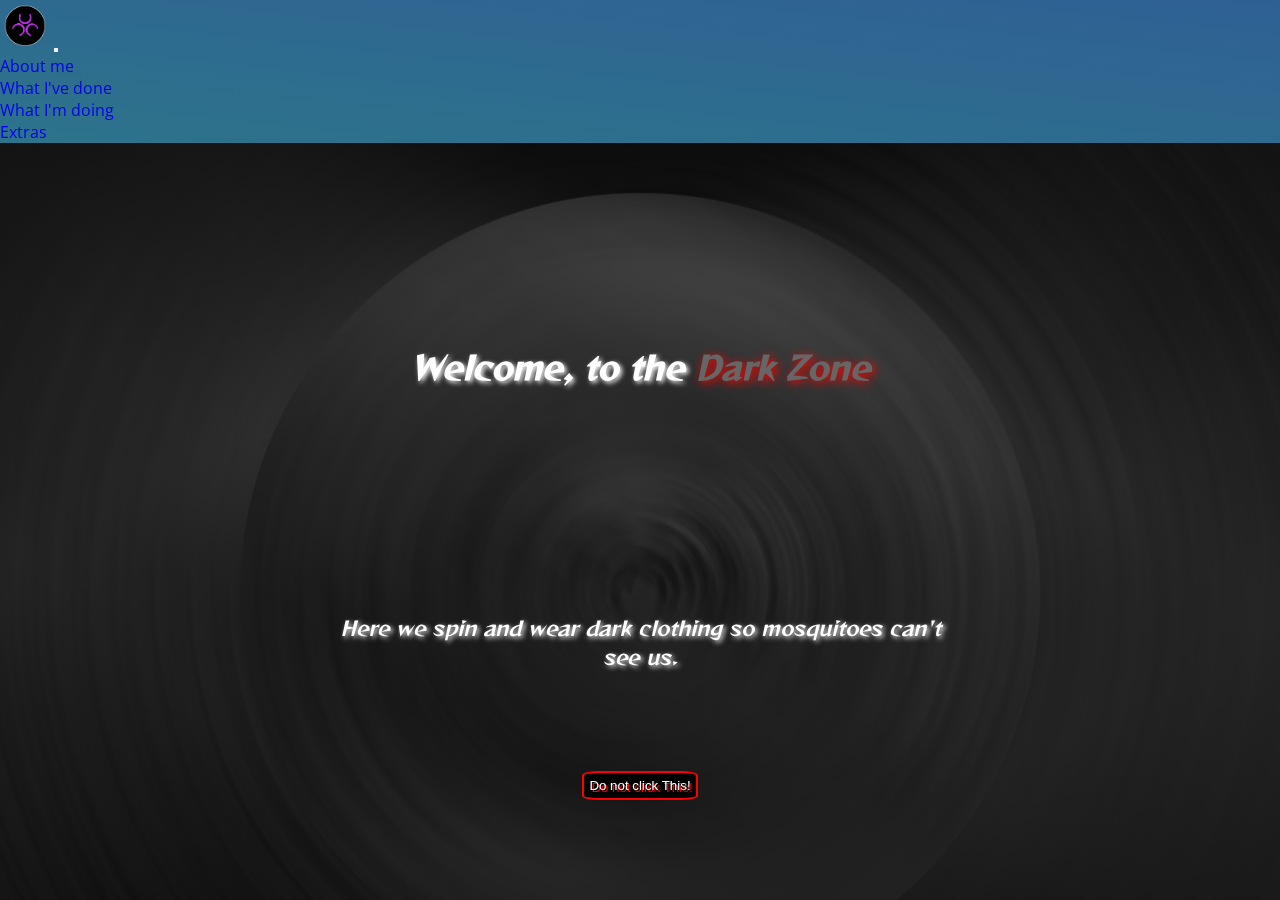
<file: more/spinny/spinny.html>
<!DOCTYPE html>
<html lang="en">
<head>
    <meta charset="UTF-8">
    <meta name="viewport" content="width=device-width, initial-scale=1">
    
    <link rel="stylesheet" href="/css/style.css">
    <link rel="shortcut icon" type="image/jpg" href="/imgs/favicon_c.ico"/>
    <title>CCC</title>


    <!-- css for text, background and disc positioning -->
    <link rel="stylesheet" href="more.css">
    <link rel="stylesheet" href="background.css">

    <!-- font by Fontworks Inc. 
    https://fonts.google.com/specimen/Reggae+One?preview.text_type=custom&sidebar.open=true&selection.family=Reggae+One#standard-styles
    -->
    <link rel="stylesheet" href="font.ttf">

    <!-- Bootstrap -->
    <link href="https://cdn.jsdelivr.net/npm/bootstrap@5.0.0-beta1/dist/css/bootstrap.min.css" rel="stylesheet" integrity="sha384-giJF6kkoqNQ00vy+HMDP7azOuL0xtbfIcaT9wjKHr8RbDVddVHyTfAAsrekwKmP1" crossorigin="anonymous">

</head>
<body style="color: #fff" class="gr_bg2">


    <div class="container-fluid">

        <div class="d-flex justify-content-center">
            <div class="backGround justify-content-center">
                <div class="rotBg gr_bg5"></div>
            </div>
        </div>

        <!-- navbar -->
        <div class="row">
                <nav class="navbar navbar-expand-md navbar-dark bg-dark">
                        <a class="navbar-brand" href="#">
                              <img src="/imgs/ccc-logo.png" width="50" height="50" alt="ccc logo">
                        </a>
                        <button class="navbar-toggler" type="button" data-toggle="collapse" data-target="#navbarText" aria-controls="navbarText" aria-expanded="false" aria-label="Toggle navigation">
                            <span class="navbar-toggler-icon"></span>
                        </button>
                    <div class="collapse navbar-collapse" id="navbarText">
                        <ul class="navbar-nav mr-auto">
                            <li class="nav-item">
                                <a class="nav-link" href="/index.html">About me</a>
                            </li>
                            <li class="nav-item">
                                <a class="nav-link" href="/done/done.html">What I've done</a>
                            </li>
                            <li class="nav-item">
                                <a class="nav-link" href="/doing/doing.html">What I'm doing</a>
                            </li>
                            <li class="nav-item">
                                <a class="nav-link active" href="/more/more.html">Extras</a>
                            </li>
                        </ul>
                    </div>
                </nav>
        </div>

        <!-- content -->
    </div>

  <!-- this div setup is for the background -->
  <div class="space0 space_center"> 
    <div id="spin_disc" class="space1 rotate"></div>
  </div>

    <div class="text_center">
      <h1  class="h1_dark"> Welcome, to the <span class="span_dark">Dark Zone</span> </h1>

      <br>
      
      <div class="main_info">
        <p class="h1_dark"> Here we spin and wear dark clothing so mosquitoes can't see us. </p>
      </div>
      
      <div class="fun_">
        <button id="switcheroo">Do not click This!</button>
      </div>

    </div>

    <!-- linking the page with jqeury -->
    <script src="https://code.jquery.com/jquery-3.3.1.slim.min.js" integrity="sha384-q8i/X+965DzO0rT7abK41JStQIAqVgRVzpbzo5smXKp4YfRvH+8abtTE1Pi6jizo" crossorigin="anonymous"></script>

    <!-- jquery script for the rotation. Whatever element you give a class of "rotate" to, will start rotating with given data -->
    <script>

      var rotation = 0;
      jQuery.fn.rotate = function(degrees) {
          $(this).css({
          '-webkit-transform': 'rotate(' + degrees + 'deg)',
          '-moz-transform': 'rotate(' + degrees + 'deg)',
          '-ms-transform': 'rotate(' + degrees + 'deg)',
          'transform': 'rotate(' + degrees + 'deg)'
          });
          return $(this);
      };

      // rotation number can be lowered or increased. Increasing will speed it up and lowering will slow the rotation
      // when changing, please change both ROTO and revROTO values
      function ROTO() {
        rotation += 0.1;
        $('.rotate').rotate(rotation);
      }
      function revROTO() {
        rotation -= 0.1;
        $('.rotate').rotate(rotation);
      }
      // variables for interval targeting
      var spinRight;
      var spinLeft;

      // This makes the disc spin when everything is ready
      $(window).one("load", function() {
        spinRight = setInterval(ROTO, 1);
      });

      // Button toggle. This long line is necessary, because newer jquery does not support clickToggle anymore and Toggle has a different function
      $(document).ready(function($){

        $('#switcheroo').on('click',function() {
          if($(this).attr('data-click-state') == 1) {
            $(this).attr('data-click-state', 0);
            
            clearInterval(spinLeft);
            spinRight = setInterval(ROTO, 1);

          } else {
            $(this).attr('data-click-state', 1);

            clearInterval(spinRight);
            spinLeft = setInterval(revROTO, 1);

          };
        });

      });

    </script>

</body>
</html>
</file>
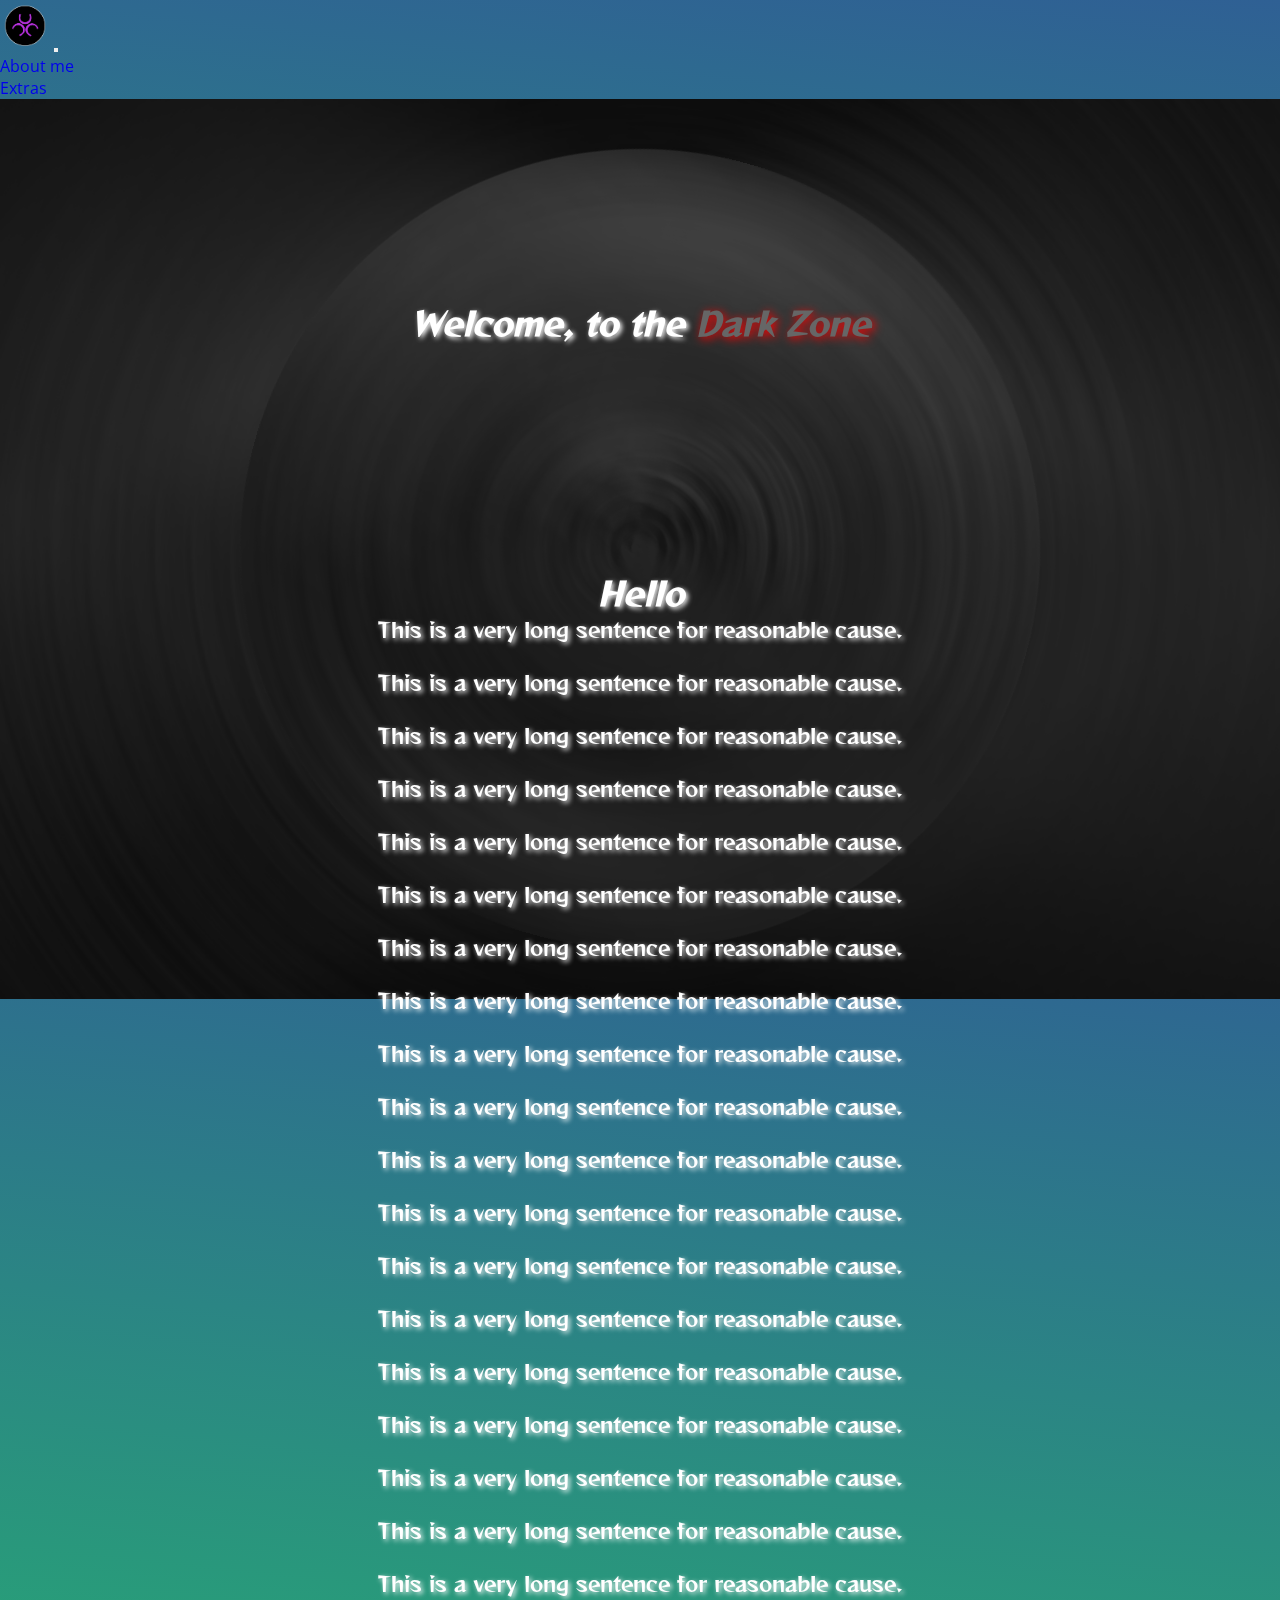
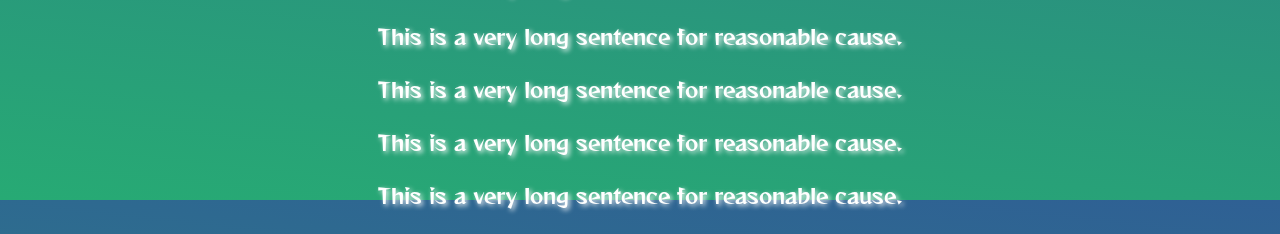
<file: more/spinny/spinny2.html>
<!DOCTYPE html>
<html lang="en">
<head>
    <meta charset="UTF-8">
    <meta name="viewport" content="width=device-width, initial-scale=1">
    
    <link rel="stylesheet" href="/css/style.css">
    <link rel="shortcut icon" type="image/jpg" href="/imgs/favicon_c.ico"/>
    <title>CCC</title>


    <!-- css for text, background and disc positioning -->
    <link rel="stylesheet" href="spinny.css">
    <link rel="stylesheet" href="background.css">

    <!-- font by Fontworks Inc. 
    https://fonts.google.com/specimen/Reggae+One?preview.text_type=custom&sidebar.open=true&selection.family=Reggae+One#standard-styles
    -->
    <link rel="stylesheet" href="font.ttf">

    <!-- Bootstrap -->
    <link href="https://cdn.jsdelivr.net/npm/bootstrap@5.0.0-beta1/dist/css/bootstrap.min.css" rel="stylesheet" integrity="sha384-giJF6kkoqNQ00vy+HMDP7azOuL0xtbfIcaT9wjKHr8RbDVddVHyTfAAsrekwKmP1" crossorigin="anonymous">

</head>
<body style="color: #fff" class="gr_bg2">


    <div class="container-fluid">

        <!-- spinny background divs -->
        <div class="d-flex justify-content-center">
            <div class="backGround justify-content-center">
                <div class="rotBg gr_bg5"></div>
            </div>
        </div>

        <!-- navbar -->
        <div class="row">
                <nav class="navbar navbar-expand-md fixed-top navbar-dark bg-dark">
                        <a class="navbar-brand" href="#">
                              <img src="/imgs/ccc-logo.png" width="50" height="50" alt="ccc logo">
                        </a>
                        <button class="navbar-toggler" type="button" data-toggle="collapse" data-target="#navbarText" aria-controls="navbarText" aria-expanded="false" aria-label="Toggle navigation">
                            <span class="navbar-toggler-icon"></span>
                        </button>
                    <div class="collapse navbar-collapse" id="navbarText">
                        <ul class="navbar-nav mr-auto">
                            <li class="nav-item">
                                <a class="nav-link" href="/index.html">About me</a>
                            </li>
                            <li class="nav-item">
                                <a class="nav-link active" href="/more/more.html">Extras</a>
                            </li>
                        </ul>
                    </div>
                </nav>
        </div>

        <!-- content -->
    </div>

  <!-- this div setup is for the background -->
  <div class="space0 space_center"> 
    <div id="spin_disc" class="space1 rotate"></div>
  </div>

    <div class="text_center">
      <h1  class="h1_dark"> Welcome, to the <span class="span_dark">Dark Zone</span> </h1>

      <br>
      
      <div class="main_info">
        <h1 class="h1_dark">Hello</h1>
        <p>This is a very long sentence for reasonable cause.</p><br>
        <p>This is a very long sentence for reasonable cause.</p><br>
        <p>This is a very long sentence for reasonable cause.</p><br>
        <p>This is a very long sentence for reasonable cause.</p><br>
        <p>This is a very long sentence for reasonable cause.</p><br>
        <p>This is a very long sentence for reasonable cause.</p><br>
        <p>This is a very long sentence for reasonable cause.</p><br>
        <p>This is a very long sentence for reasonable cause.</p><br>
        <p>This is a very long sentence for reasonable cause.</p><br>
        <p>This is a very long sentence for reasonable cause.</p><br>
        <p>This is a very long sentence for reasonable cause.</p><br>
        <p>This is a very long sentence for reasonable cause.</p><br>
        <p>This is a very long sentence for reasonable cause.</p><br>
        <p>This is a very long sentence for reasonable cause.</p><br>
        <p>This is a very long sentence for reasonable cause.</p><br>
        <p>This is a very long sentence for reasonable cause.</p><br>
        <p>This is a very long sentence for reasonable cause.</p><br>
        <p>This is a very long sentence for reasonable cause.</p><br>
        <p>This is a very long sentence for reasonable cause.</p><br>
        <p>This is a very long sentence for reasonable cause.</p><br>
        <p>This is a very long sentence for reasonable cause.</p><br>
        <p>This is a very long sentence for reasonable cause.</p><br>
        <p>This is a very long sentence for reasonable cause.</p><br>

      </div>

    </div>

    <!-- linking the page with jqeury (+ bootstrap for navbar burger button function) -->
    <script src="https://code.jquery.com/jquery-3.3.1.slim.min.js" integrity="sha384-q8i/X+965DzO0rT7abK41JStQIAqVgRVzpbzo5smXKp4YfRvH+8abtTE1Pi6jizo" crossorigin="anonymous"></script>
    <script src="https://stackpath.bootstrapcdn.com/bootstrap/4.2.1/js/bootstrap.min.js" integrity="sha384-B0UglyR+jN6CkvvICOB2joaf5I4l3gm9GU6Hc1og6Ls7i6U/mkkaduKaBhlAXv9k" crossorigin="anonymous"></script>

    <!-- jquery script for the rotation. Whatever element you give a class of "rotate" to, will start rotating with given data -->
    <script>

      var rotation = 0;
      jQuery.fn.rotate = function(degrees) {
          $(this).css({
          '-webkit-transform': 'rotate(' + degrees + 'deg)',
          '-moz-transform': 'rotate(' + degrees + 'deg)',
          '-ms-transform': 'rotate(' + degrees + 'deg)',
          'transform': 'rotate(' + degrees + 'deg)'
          });
          return $(this);
      };

      // rotation number can be lowered or increased. Increasing will speed it up and lowering will slow the rotation
      // when changing, please change both ROTO and revROTO values
      function ROTO() {
        rotation += 0.1;
        $('.rotate').rotate(rotation);
      }
      function revROTO() {
        rotation -= 0.1;
        $('.rotate').rotate(rotation);
      }
      // variables for interval targeting
      var spinRight;
      var spinLeft;

      // This makes the disc spin when everything is ready
      $(window).one("load", function() {
        spinRight = setInterval(ROTO, 1);
      });

      // Button toggle. This long line is necessary, because newer jquery does not support clickToggle anymore and Toggle has a different function
      $(document).ready(function($){

        $('#switcheroo').on('click',function() {
          if($(this).attr('data-click-state') == 1) {
            $(this).attr('data-click-state', 0);
            
            clearInterval(spinLeft);
            spinRight = setInterval(ROTO, 1);

          } else {
            $(this).attr('data-click-state', 1);

            clearInterval(spinRight);
            spinLeft = setInterval(revROTO, 1);

          };
        });

      });

    </script>

</body>
</html>
</file>
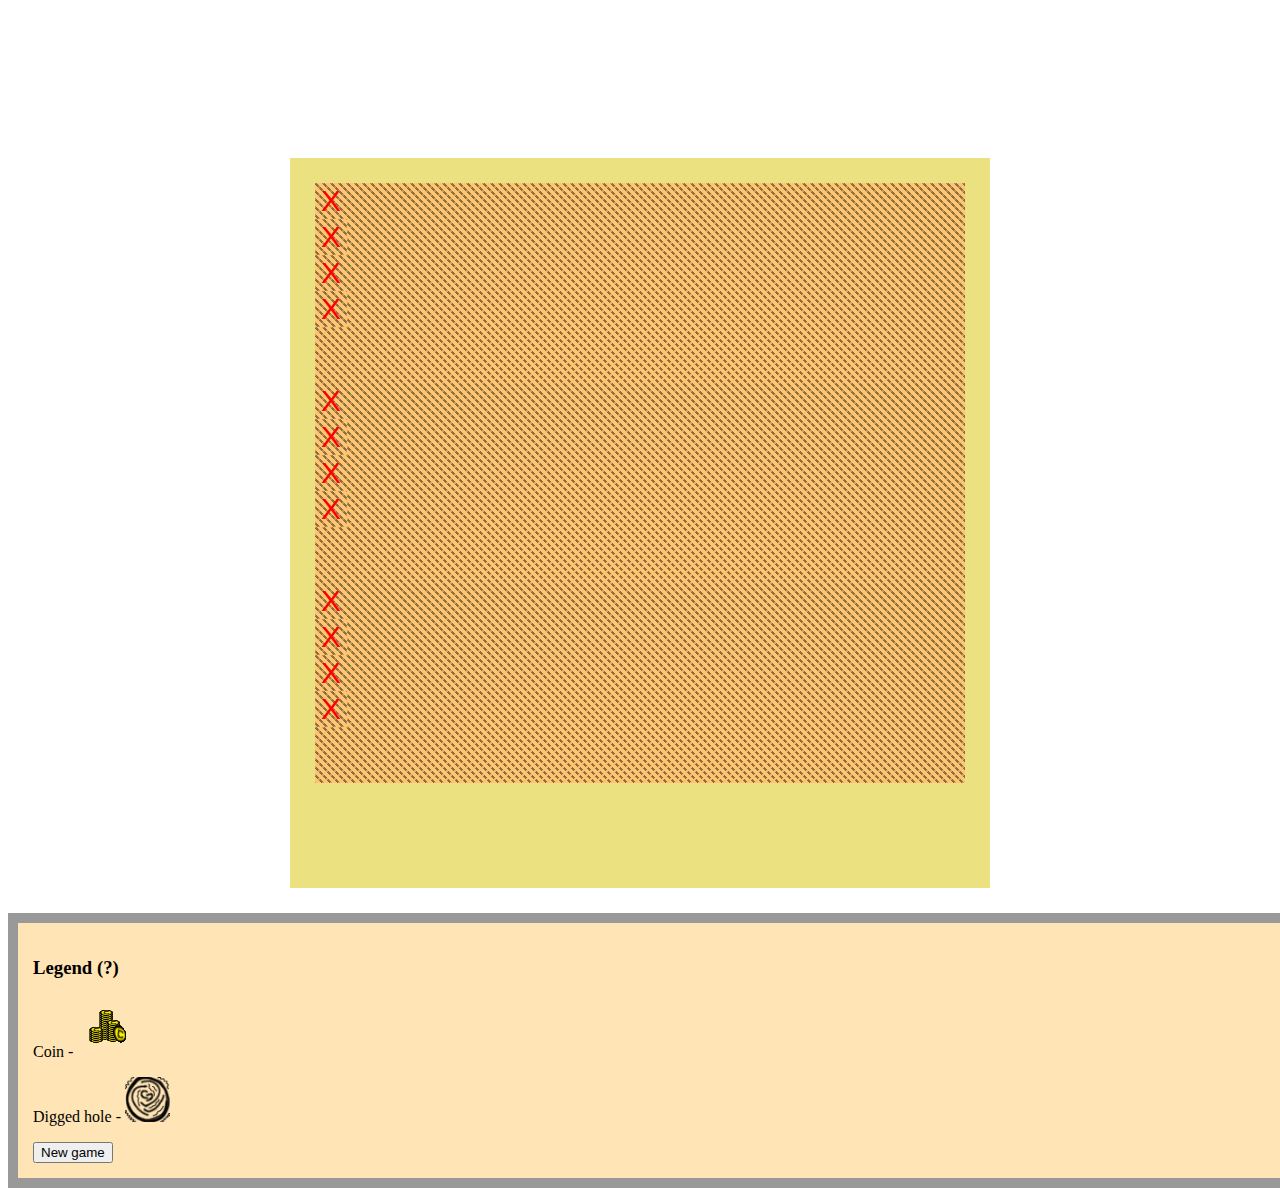
<file: more/treasuregame/treasuregame.html>
<!DOCTYPE html>
<html lang="en">
<head>
    <meta charset="utf-8">
    <meta name="viewport" content="width=device-width, initial-scale=1">
    <link rel="stylesheet" href="https://cdn.jsdelivr.net/npm/bootstrap@4.5.3/dist/css/bootstrap.min.css" integrity="sha384-TX8t27EcRE3e/ihU7zmQxVncDAy5uIKz4rEkgIXeMed4M0jlfIDPvg6uqKI2xXr2" crossorigin="anonymous">
    <title>Chris Kottisse</title>
    <style>
    .mapcontainer {
        background-color: #ebe181;
        margin: 0 auto;
        width: 650px;
        height: 680px;
        padding: 25px;
    }
    .row {
        margin: 0 auto;
        justify-content: space-evenly;
        background-image: url(imgs/sand.png);
        background-repeat: no-repeat;
        background-color: moccasin;
        height: 200px;
    }
    .button-flexx {
        height: 100%;
    }
    .row button {
        background-image: url(imgs/sand.png);
        color: #ff0000;
        font-size: 30px;
        border: 0px;
    }

    .extras {
        margin: 0 auto;
        justify-content: space-evenly;
    }
    .infotip {
        cursor: help;
    }
    .better-bg {
        padding-top: 25px;
        background-image: none;
        background-color: white;
    }
    </style>
    <!-- jquery -->
    <script src="https://code.jquery.com/jquery-3.5.1.js" integrity="sha256-QWo7LDvxbWT2tbbQ97B53yJnYU3WhH/C8ycbRAkjPDc=" crossorigin="anonymous"></script>
    <script src="https://cdn.jsdelivr.net/npm/bootstrap@4.5.3/dist/js/bootstrap.bundle.min.js" integrity="sha384-ho+j7jyWK8fNQe+A12Hb8AhRq26LrZ/JpcUGGOn+Y7RsweNrtN/tE3MoK7ZeZDyx" crossorigin="anonymous"></script>
</head>
<body style="padding-top: 150px">
<div class="container">
    <div class="mapcontainer">
    <div class="button-flexx">
    <div class="row align-items-center">
        <div class="col-sm-1">
            <button class="button1" id="1">X</button>
        </div>
        <div class="col-sm-1">
            <button class="button2" id="2">X</button>
        </div>
        <div class="col-sm-1">
            <button class="button3" id="3">X</button>
        </div>
        <div class="col-sm-1">
            <button class="button4" id="4">X</button>
        </div>
    </div>
    <div class="row align-items-center">
        <div class="col-sm-1">
            <button class="button5" id="5">X</button>
        </div>
        <div class="col-sm-1">
            <button class="button6" id="6">X</button>
        </div>
        <div class="col-sm-1">
            <button class="button7" id="7">X</button>
        </div>
        <div class="col-sm-1">
            <button class="button8" id="8">X</button>
        </div>
    </div>
    <div class="row align-items-center">
        <div class="col-sm-1">
            <button class="button9" id="9">X</button>
        </div>
        <div class="col-sm-1">
            <button class="button10" id="10">X</button>
        </div>
        <div class="col-sm-1">
            <button class="button11" id="11">X</button>
        </div>
        <div class="col-sm-1">
            <button class="button12" id="12">X</button>
        </div>
    </div>
    </div>
    </div>
    <div class="row align-items-center better-bg">
        <div class="col-md-6">
            <div class="legend" style="border: 10px solid #999;background-color: moccasin;width: 100%;height:100%;padding:15px">
                <h3>Legend <span class="infotip" title="Press through the X-s and fine some coin!">(?)</span></h3>
                <p>Coin - <span><img src="imgs/coin-original.png" width="60px" height="60px"></span></p>
                <p>Digged hole - <span><img src="imgs/sandhole.png" width="45px" height="45px"></span></p>
                <input type="button" id="newgame" class="btn btn-success" value="New game">
            </div>
        </div>
    </div>
</div>
<script>
    //  ? tooltip activator
    $( function() {
        $( ".infotip" ).tooltip({
            track: true
        });
    });
    
    // new game button
    $('#newgame').click(function() {
        location.reload();
    });

    // Gold location randomization - for every button it generates a random number and if that number is not 10
    // then on button click it replaces the button with empty sand hole, but if the random number is 10
    // then on button click you recieve some coin. 10% chance to get coin
    // Drew the coin pillars myself, pretty proud of it
    $(document).ready(function(){
        var x = Math.floor((Math.random() * 12) + 1);
        if ( x < 11 ) {
            $('.button1').on('click', function () {
                    $(this).replaceWith('<img src="imgs/sandhole.png"/>');
            });
        } else {
            $('.button1').on('click', function () {
                $(this).replaceWith('<img src="imgs/sandhole.png"/>');
            });
        };
    });
    
    $(document).ready(function(){
        var x = Math.floor((Math.random() * 12) + 1);
        if ( x < 11 ) {
            $('.button2').on('click', function () {
                    $(this).replaceWith('<img src="imgs/sandhole.png"/>');
            });
        } else {
            $('.button2').on('click', function () {
                $(this).replaceWith('<img src="imgs/coin-original.png"/>');
            });
        };
    });
    
    $(document).ready(function(){
        var x = Math.floor((Math.random() * 12) + 1);
        if ( x < 11 ) {
            $('.button3').on('click', function () {
                    $(this).replaceWith('<img src="imgs/sandhole.png"/>');
            });
        } else {
            $('.button3').on('click', function () {
                $(this).replaceWith('<img src="imgs/coin-original.png"/>');
            });
        };
    });
    
    $(document).ready(function(){
        var x = Math.floor((Math.random() * 12) + 1);
        if ( x < 11 ) {
            $('.button4').on('click', function () {
                    $(this).replaceWith('<img src="imgs/sandhole.png"/>');
            });
        } else {
            $('.button4').on('click', function () {
                $(this).replaceWith('<img src="imgs/coin-original.png"/>');
            });
        };
    });
    
    $(document).ready(function(){
        var x = Math.floor((Math.random() * 12) + 1);
        if ( x < 11 ) {
            $('.button5').on('click', function () {
                    $(this).replaceWith('<img src="imgs/sandhole.png"/>');
            });
        } else {
            $('.button5').on('click', function () {
                $(this).replaceWith('<img src="imgs/coin-original.png"/>');
            });
        };
    });
    
    $(document).ready(function(){
        var x = Math.floor((Math.random() * 12) + 1);
        if ( x < 11 ) {
            $('.button6').on('click', function () {
                    $(this).replaceWith('<img src="imgs/sandhole.png"/>');
            });
        } else {
            $('.button6').on('click', function () {
                $(this).replaceWith('<img src="imgs/coin-original.png"/>');
            });
        };
    });
    
    $(document).ready(function(){
        var x = Math.floor((Math.random() * 12) + 1);
        if ( x < 11 ) {
            $('.button7').on('click', function () {
                    $(this).replaceWith('<img src="imgs/sandhole.png"/>');
            });
        } else {
            $('.button7').on('click', function () {
                $(this).replaceWith('<img src="imgs/coin-original.png"/>');
            });
        };
    });
    
    $(document).ready(function(){
        var x = Math.floor((Math.random() * 12) + 1);
        if ( x < 11 ) {
            $('.button8').on('click', function () {
                    $(this).replaceWith('<img src="imgs/sandhole.png"/>');
            });
        } else {
            $('.button8').on('click', function () {
                $(this).replaceWith('<img src="imgs/coin-original.png"/>');
            });
        };
    });
    
    $(document).ready(function(){
        var x = Math.floor((Math.random() * 12) + 1);
        if ( x < 11 ) {
            $('.button9').on('click', function () {
                    $(this).replaceWith('<img src="imgs/sandhole.png"/>');
            });
        } else {
            $('.button9').on('click', function () {
                $(this).replaceWith('<img src="imgs/coin-original.png"/>');
            });
        };
    });
    
    $(document).ready(function(){
        var x = Math.floor((Math.random() * 12) + 1);
        if ( x < 11 ) {
            $('.button10').on('click', function () {
                    $(this).replaceWith('<img src="imgs/sandhole.png"/>');
            });
        } else {
            $('.button10').on('click', function () {
                $(this).replaceWith('<img src="imgs/coin-original.png"/>');
            });
        };
    });
    
    $(document).ready(function(){
        var x = Math.floor((Math.random() * 12) + 1);
        if ( x < 11 ) {
            $('.button11').on('click', function () {
                    $(this).replaceWith('<img src="imgs/sandhole.png"/>');
            });
        } else {
            $('.button11').on('click', function () {
                $(this).replaceWith('<img src="imgs/coin-original.png"/>');
            });
        };
    });
    
    $(document).ready(function(){
        var x = Math.floor((Math.random() * 12) + 1);
        if ( x < 11 ) {
            $('.button12').on('click', function () {
                    $(this).replaceWith('<img src="imgs/sandhole.png"/>');
            });
        } else {
            $('.button12').on('click', function () {
                $(this).replaceWith('<img src="imgs/coin-original.png"/>');
            });
        };
    });
    
    
    // $("button").click(function() {
	// $(".buttonroll").each(function() {
	// 	var x = Math.floor((Math.random() * 12) + 1);
	// 	if ( x < 11 ) {
	// 		$(this).replaceWith('<img src="./treasuregame/treasuregame/treasuregame/imgs/sandhole.png"/>');
	// 	} else {
    //         $(this).replaceWith('<img src="./imgs/coin-original.png"/>');
	// 	}
	// })
    // });
    
    
    
    
    
    
    
    // below this line are prototypes i tried first, the idea was to random a number with jquery
    // and the button id that matches with that random number between 1 and 12 will replace that
    // button's search_sand class with gold_found class. search_sand replaced button with a sand_hole.png.
    // I couldn't figure out why .removeClass("search_sand")
    
//    // if X is not the prize, create sand around
//    $('.search_sand').on('click', function () {
//        $(this).replaceWith('<img src="./treasuregame/treasuregame/treasuregame/imgs/sandhole.png"/>');
//    });
//    // if X is the prize, dig up gold
//    $('.gold_found').on('click', function () {
//        $(this).replaceWith('<img src="./imgs/coin-original.png"/>');
//    });
    
//    // randomizes 1 of the many X-s to hold gold
//    $(document).ready(function(){
//        var x = Math.floor((Math.random() * 12) + 1);
//	    document.getElementById("demo").innerHTML = x;
//        $("button").hover(function(){
//	        // randomizes a number, sets it equal to one of the 12 X-s and sets one of them to hold gold
//	        $("button").eq(random).removeClass("search_sand");
//        });
//    });

//	$( window ).on( "load", function() {
//	    // randomizes a number, sets it equal to one of the 12 X-s and sets one of them to hold gold
//	    if ( $('button').attr("id") == x ) {
//	        $(this).removeClass("search_sand").addClass("gold_found");
//	    };
//    });
    

</script>
</body>
</html>
</file>
<file: css/style.css>
/* custom font import */
@import url('https://fonts.googleapis.com/css2?family=Open+Sans&display=swap');
body {
    width: 100%;
    height: 100vh;
    color: white;
    font-family: 'Open Sans', sans-serif;
}

/* anchor element specs */
a:link {
    text-decoration: none;
}
  
a:visited {
    text-decoration: none;
}
  
a:hover {
    text-decoration: none;
}
  
a:active {
    text-decoration: none;
}

.cooltext {
    color: #6919c4;
}
/* coloring for Focus box anchors */
.aLinks {
    color: rgb(225, 250, 135);
}
.aLinks:visited {
    color: rgb(225, 250, 135);
}
.aLinks:hover {
    color: rgb(255, 203, 71);
}

/* custom gradient coloring for backgrounds */
.gr_bg1 {
    background: rgb(168,95,207);
    background: radial-gradient(circle, rgba(168,95,207,1) 0%, rgba(47,47,87,1) 46%, rgba(209,16,153,1) 100%);
}
.gr_bg2 {
    background: rgb(39,170,116);
    background: linear-gradient(6deg, rgba(39,170,116,1) 0%, rgba(47,96,148,1) 100%);
}
.gr_bg3 {
    background: rgb(35,161,205);
    background: radial-gradient(circle, rgba(35,161,205,1) 0%, rgba(0,0,0,1) 100%);
}
.gr_bg4 {
    background: rgb(131,61,196);
    background: radial-gradient(circle, rgba(131,61,196,1) 0%, rgba(194,148,193,1) 100%);
}

.gr_bg5 {
    background: rgb(173,86,180);
    background: linear-gradient(56deg, rgba(173,86,180,1) 0%, rgba(57,200,204,1) 100%);
}

/* animated version
body {
	background: linear-gradient(-45deg, #000000, #700fb1, #23a6d5, #200096);
	background-size: 400% 400%;
	animation: gradientAnim 10s ease infinite;
}
@keyframes gradientAnim {
	0% {background-position: 0% 50%;}
	50% {background-position: 100% 50%;}
	100% {background-position: 0% 50%;}
}
*/


.bodyStyle {
    color: #fff;
    height: 100%;
    background-position: center;
    background-size: cover;
}

.welcome_logo {
    width: 50%;
}

.bigger_font {
    font-size: 110%;
}

.myLogo {
    padding-top: 100px;
}

#info_box {
    border: 2px solid #fff;
    border-radius: 5%;
    width: 500px;
    padding: 15px 20px;
} 

/* about me specifics */
#about_box {
    padding-top: 45px;
}

/* done specifics */
#done_box {
    padding-top: 45px;
}

/* current focus specifics */
#focuson_box {
    padding-bottom: 200px;
    padding-top: 45px;
}

/* extra tab specifics*/
.extra_box {
    padding: 50px;
}
</file>
<file: more/spinny/more.css>
/* TEXT SPECS */

/* font file search */
@font-face {
	font-family: ReggaeOne;
	src: url(font.ttf);
	}
	
	.h1_dark {
	color: #fff;
	padding-top: 200px;
	font-style: italic;
	text-shadow: 2px 2px 5px #fff;
	}
	
	.span_dark {
	color: rgb(102, 102, 102);
	font-style: italic;
	text-shadow: 2px 2px 10px red;
	}
	
	.main_info > p {
	font-size: 20px;
	text-shadow: 2px 2px 5px #fff;
	}
	
	/* centers paragraphs or other text elements by adding this class to parent div */
	.text_center {
	margin: auto;
	width: 50%;
	text-align: center;
	font-family: ReggaeOne;
	}
	
	/* BUTTON SPECS */
	
	.fun_ > button {
		margin-top: 100px;
		padding: 5px;
		text-shadow: 2px 2px red;
		background-color: #000;
		color: #fff;
		border: 2px solid red;
		border-radius: 15%;
	}
</file>
<file: more/spinny/background.css>
/* BACKGROUND SPECS. MODIFYING MAY BREAK THINGS */

/* destroys the white lines at the edges of the page */
* {
	margin: 0;
	padding: 0;
	}

/* div class for the page background */
.space0 {
  z-index: -1;
  background-image: url('radial_blur_gray.png');
  
  /* because the width of the background image is percentage, 
    it will shrink or embiggen, unlike the spinning disc*/
  width: 100%;
  height: 100%;
  
  background-size: cover;
  background-position: center;
  background-repeat: no-repeat;
  position: fixed;
  }
  
  /* rotating middle part specs */
  .space1 {
  /* 800px both, because that was the cutout dimensions in photoshop.
    Setting this to a percentage will cut the image in an interesting fashion  */
  width: 800px;
  height: 800px;
  
  background-image: url('radial_blur_gray_mid.png');
  background-repeat: no-repeat;
  position: fixed;
  background-position: center;
  }
  
  /* put inside the space0 class to make the spinning image centered. the middle part is cut out of the original background image. Can also be re-used for centering other elements */
  .space_center {        
  display: flex;
  justify-content: center;
  align-items: center;
  }
</file>
<file: more/spinny/spinny.css>
/* TEXT SPECS */

/* font file search */
@font-face {
	font-family: ReggaeOne;
	src: url(font.ttf);
	}
	
	.h1_dark {
	color: #fff;
	padding-top: 200px;
	font-style: italic;
	text-shadow: 2px 2px 5px #fff;
	}
	
	.span_dark {
	color: rgb(102, 102, 102);
	font-style: italic;
	text-shadow: 2px 2px 10px red;
	}
	
	.main_info > p {
	font-size: 20px;
	text-shadow: 2px 2px 5px #fff;
	}
	
	/* centers paragraphs or other text elements by adding this class to parent div */
	.text_center {
	margin: auto;
	width: 50%;
	text-align: center;
	font-family: ReggaeOne;
	}
	
	/* BUTTON SPECS */
	
	.fun_ > button {
		margin-top: 100px;
		padding: 5px;
		text-shadow: 2px 2px red;
		background-color: #000;
		color: #fff;
		border: 2px solid red;
		border-radius: 15%;
	}

	.goto_darkzone > button {
		margin-top: 50px;
		padding: 5px;
		text-shadow: 2px 2px rgb(255, 153, 0);
		background-color: #000;
		color: #fff;
		border: 2px solid rgb(255, 153, 0);
		border-radius: 5%;
	}
</file>
